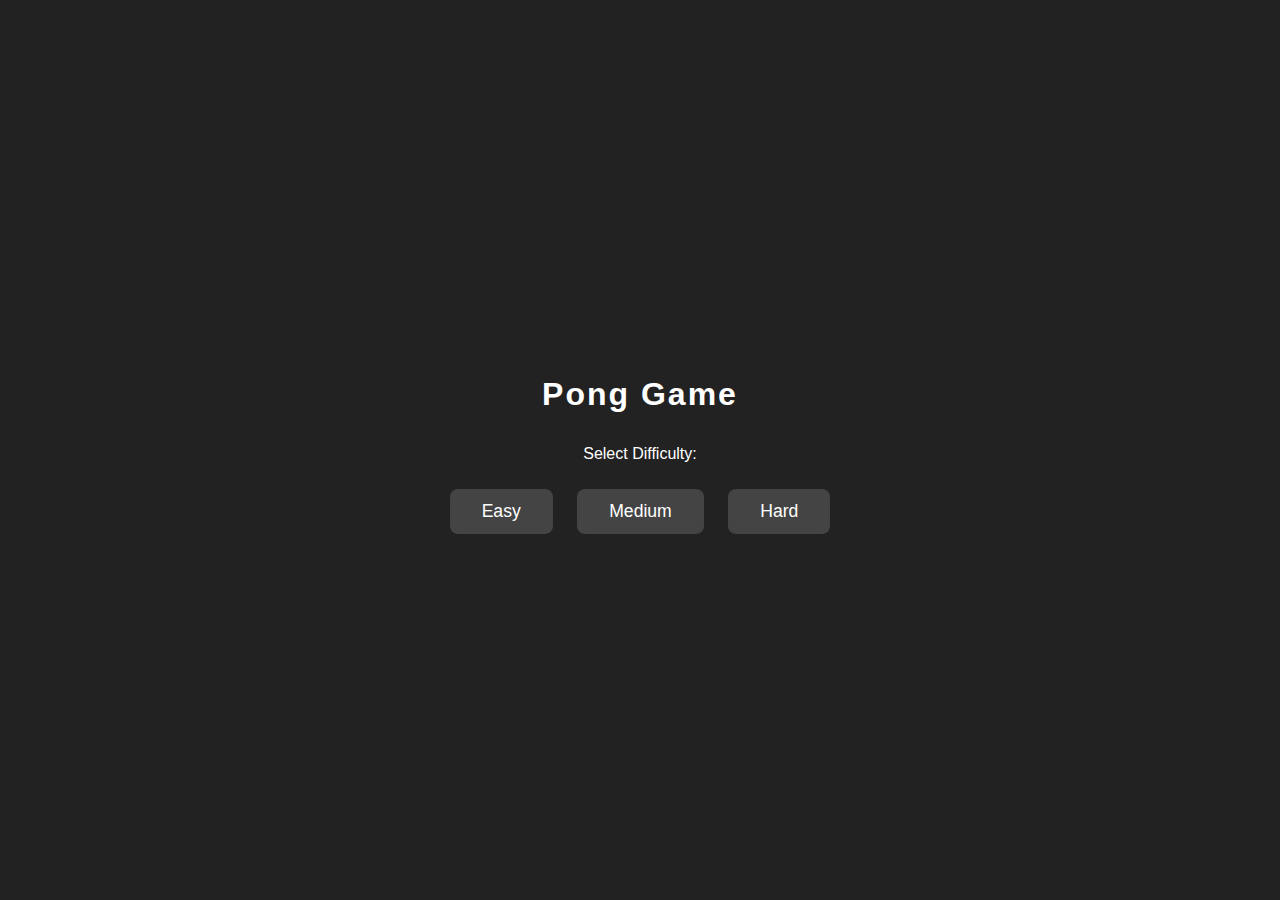
<file: pong game/files/index.html>
<!DOCTYPE html>
<html lang="en">
<head>
    <meta charset="UTF-8">
    <title>Simple Pong Game</title>
    <link rel="stylesheet" href="style.css">
</head>
<body>
    <div id="homepage" class="centered">
        <h1>Pong Game</h1>
        <p>Select Difficulty:</p>
        <div class="difficulty-buttons">
            <button id="easy-btn">Easy</button>
            <button id="medium-btn">Medium</button>
            <button id="hard-btn">Hard</button>
        </div>
    </div>
    <div id="game-container" style="display:none; flex-direction:column; align-items:center;">
        <h1>Simple Pong Game</h1>
        <canvas id="pong" width="800" height="500"></canvas>
        <button id="back-btn">Back to Home</button>
    </div>
    <script src="game.js" defer></script>
</body>
</html>
</file>
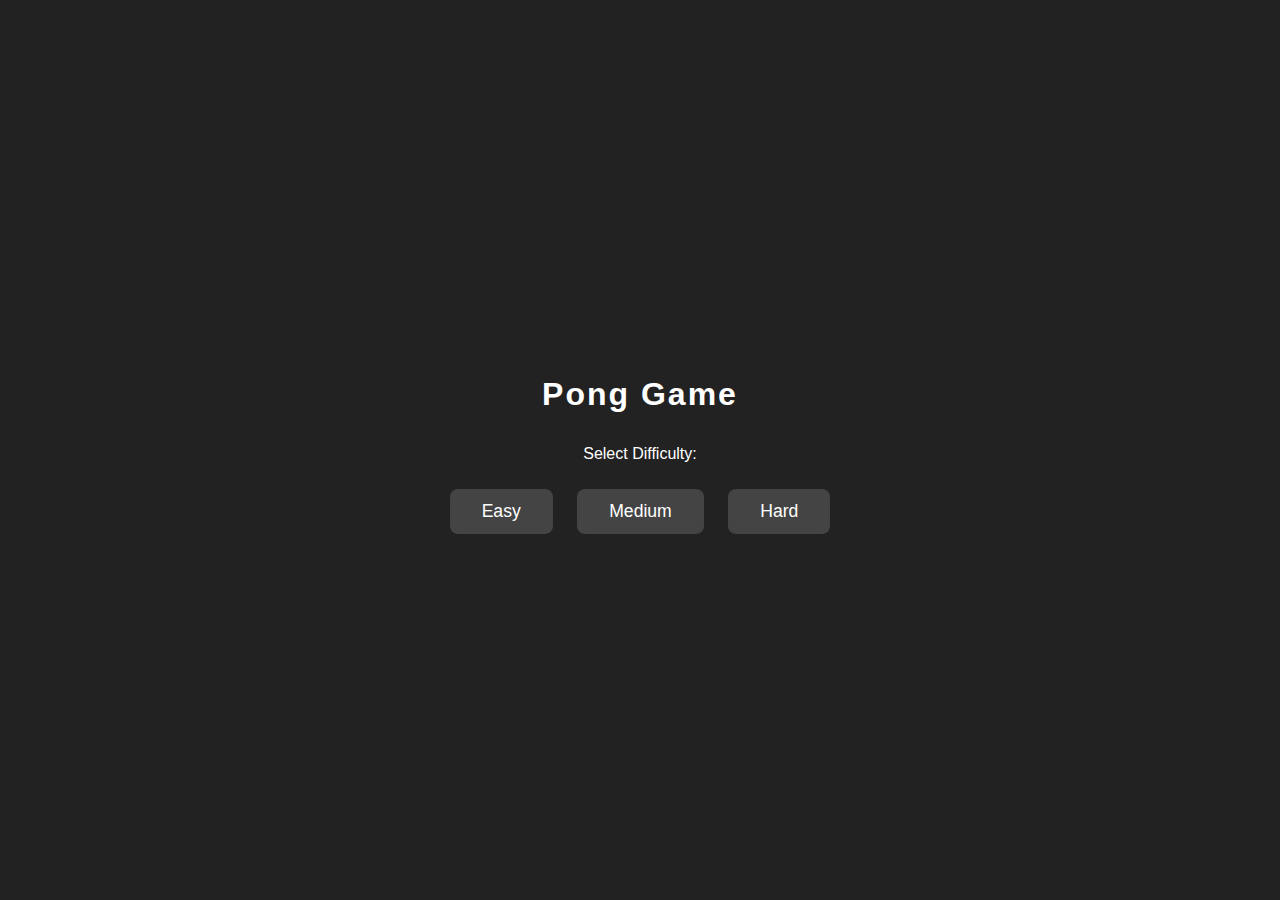
<file: pong game/files/index.html.html>
<!DOCTYPE html>
<html lang="en">
<head>
    <meta charset="UTF-8">
    <title>Simple Pong Game</title>
    <link rel="stylesheet" href="style.css">
</head>
<body>
    <div id="homepage" class="centered">
        <h1>Pong Game</h1>
        <p>Select Difficulty:</p>
        <div class="difficulty-buttons">
            <button id="easy-btn">Easy</button>
            <button id="medium-btn">Medium</button>
            <button id="hard-btn">Hard</button>
        </div>
    </div>
    <div id="game-container" style="display:none; flex-direction:column; align-items:center;">
        <h1>Simple Pong Game</h1>
        <canvas id="pong" width="800" height="500"></canvas>
        <button id="back-btn">Back to Home</button>
    </div>
    <script src="game.js" defer></script>
</body>
</html>
</file>
<file: pong game/files/style.css>
body {
    display: flex;
    flex-direction: column;
    align-items: center;
    background: #222;
    color: #fff;
    font-family: Arial, Helvetica, sans-serif;
    margin: 0;
    min-height: 100vh;
}

.centered {
    display: flex;
    flex-direction: column;
    align-items: center;
    justify-content: center;
    min-height: 100vh;
}

h1 {
    margin-top: 30px;
    margin-bottom: 16px;
    font-size: 2rem;
    letter-spacing: 2px;
}

#pong {
    border: 4px solid #fff;
    background: #111;
    display: block;
    margin-bottom: 20px;
    box-shadow: 0 4px 32px #0008;
}

.difficulty-buttons {
    margin-top: 10px;
    margin-bottom: 20px;
}

.difficulty-buttons button {
    background: #444;
    color: #fff;
    border: none;
    padding: 12px 32px;
    margin: 0 10px;
    font-size: 1.1rem;
    border-radius: 8px;
    cursor: pointer;
    transition: background 0.2s;
}

.difficulty-buttons button:hover {
    background: #1e90ff;
}

#back-btn {
    background: #333;
    color: #fff;
    border: none;
    padding: 10px 24px;
    border-radius: 7px;
    cursor: pointer;
    font-size: 1rem;
    margin-top: 10px;
    transition: background 0.2s;
}

#back-btn:hover {
    background: #e74c3c;
}
</file>
